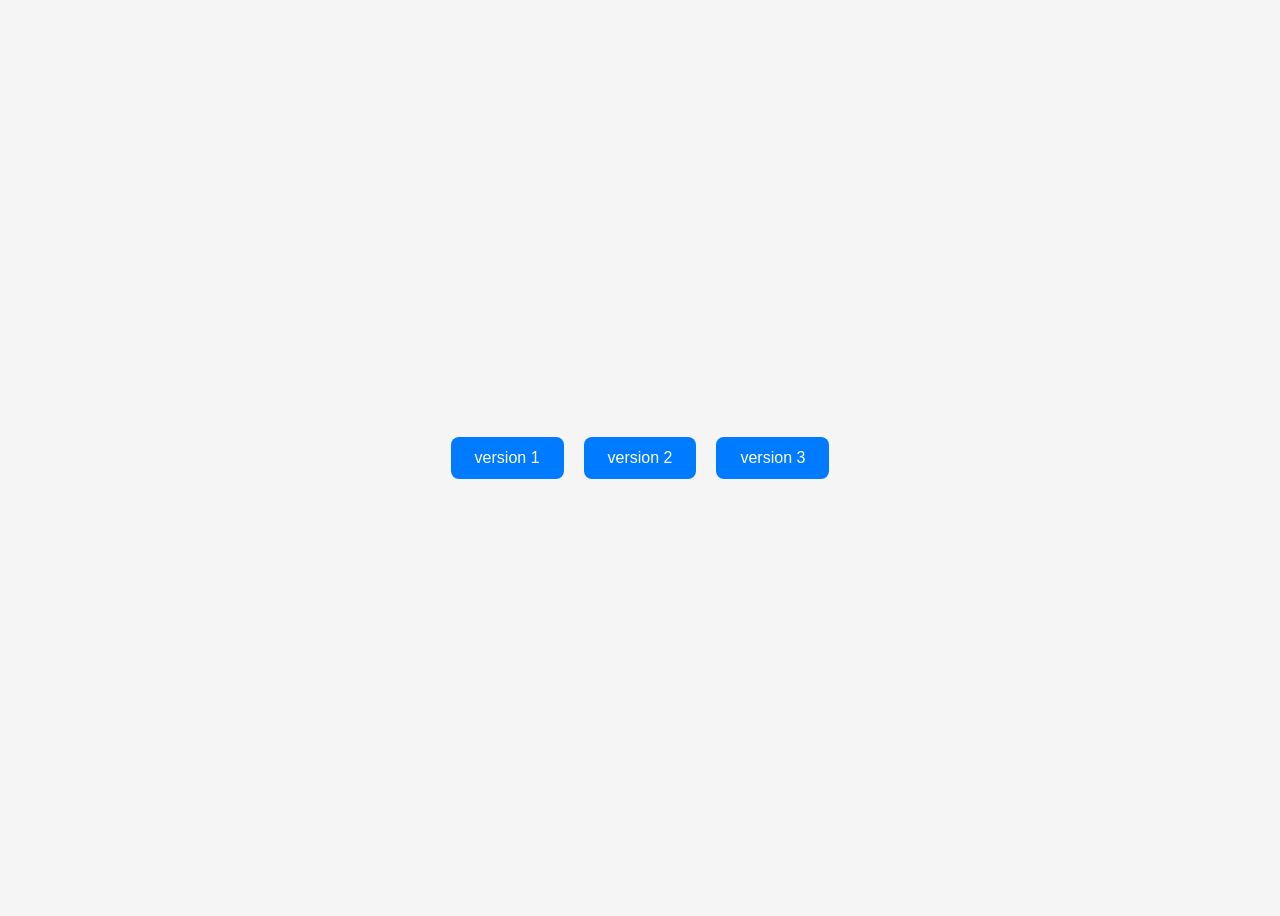
<file: choix.html>
<!DOCTYPE html>
<html lang="fr">
<head>
    <meta charset="UTF-8" />
    <meta name="viewport" content="width=device-width, initial-scale=1.0" />
    <title>Page avec boutons</title>

    <style>
        body {
            font-family: Arial, sans-serif;
            display: flex;
            justify-content: center;
            align-items: center;
            height: 100vh;
            gap: 20px;
            background-color: #f5f5f5;
        }

        a.button {
            text-decoration: none;
            padding: 12px 24px;
            background-color: #007bff;
            color: white;
            border-radius: 8px;
            transition: background-color 0.2s ease;
        }

        a.button:hover {
            background-color: #0056b3;
        }
    </style>
</head>
<body>

<a class="button" href="/yoga-lyengar/v1.html" target="_blank">
    version 1
</a>

<a class="button" href="/yoga-lyengar/v2.html" target="_blank">
    version 2
</a>

<a class="button" href="/yoga-lyengar/v3.html" target="_blank">
    version 3
</a>

</body>
</html>
</file>
